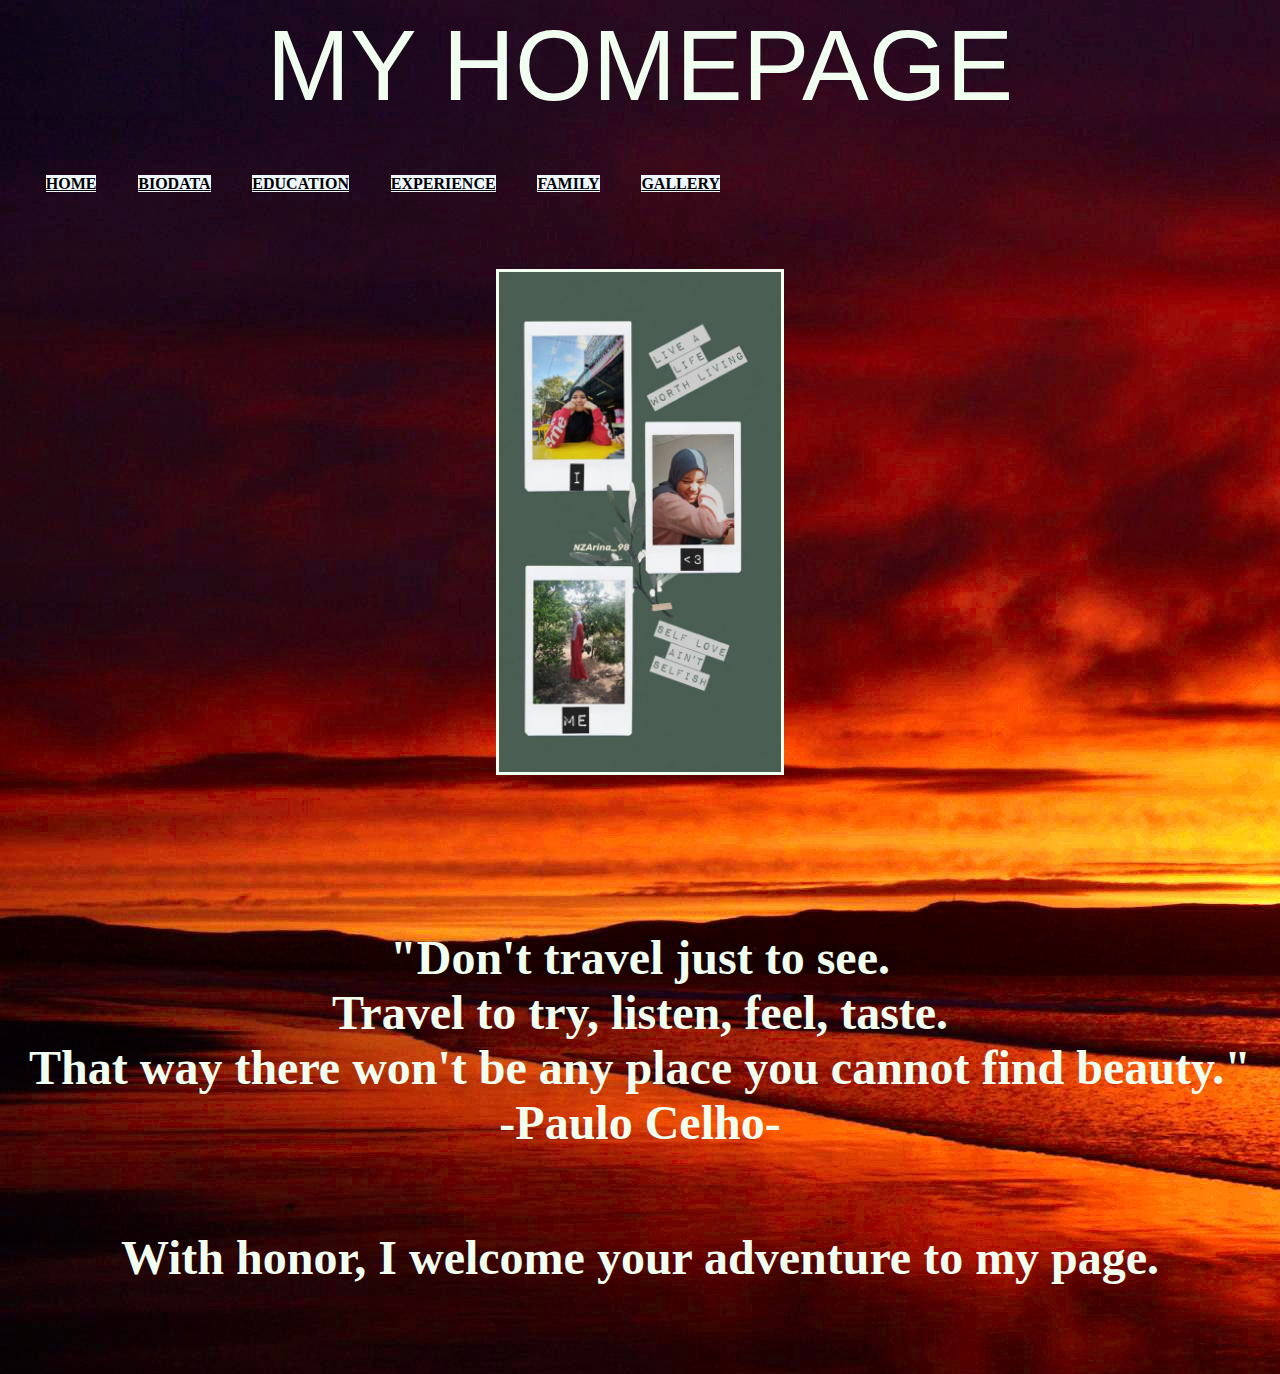
<file: index.html>
<html>
    <body>
<link rel="stylesheet" href="style.css">
<header><center>MY HOMEPAGE</center></header>
<p></p>
<br>
<br>
<main><table><tr><b><font-size="50px">
    <a href="index.html">HOME</a>
    <a href="biodata.html">BIODATA</a>
    <a href="education.html">EDUCATION</a>
    <a href="experience.html">EXPERIENCE</a>
    <a href="family.html">FAMILY</a>
    <a href="gallery.html">GALLERY</a>
</font-size></b></tr></table></main>
<table><tr>
    <center><img src="index.jpeg"></image></tr></center></table>
    <p></p>
<h5><center>"Don't travel just to see.
    <br>Travel to try, listen, feel, taste.
    <br>That way there won't be any place you cannot find beauty."
    <br>-Paulo Celho-
</center></h5>
<center><h5>With honor, I welcome your adventure to my page.</h5></center>



        <embed name="Sound" src="bellaciao.mp3" loop="true" hidden="true" autostart="true">       
    </body>
</html>
</file>
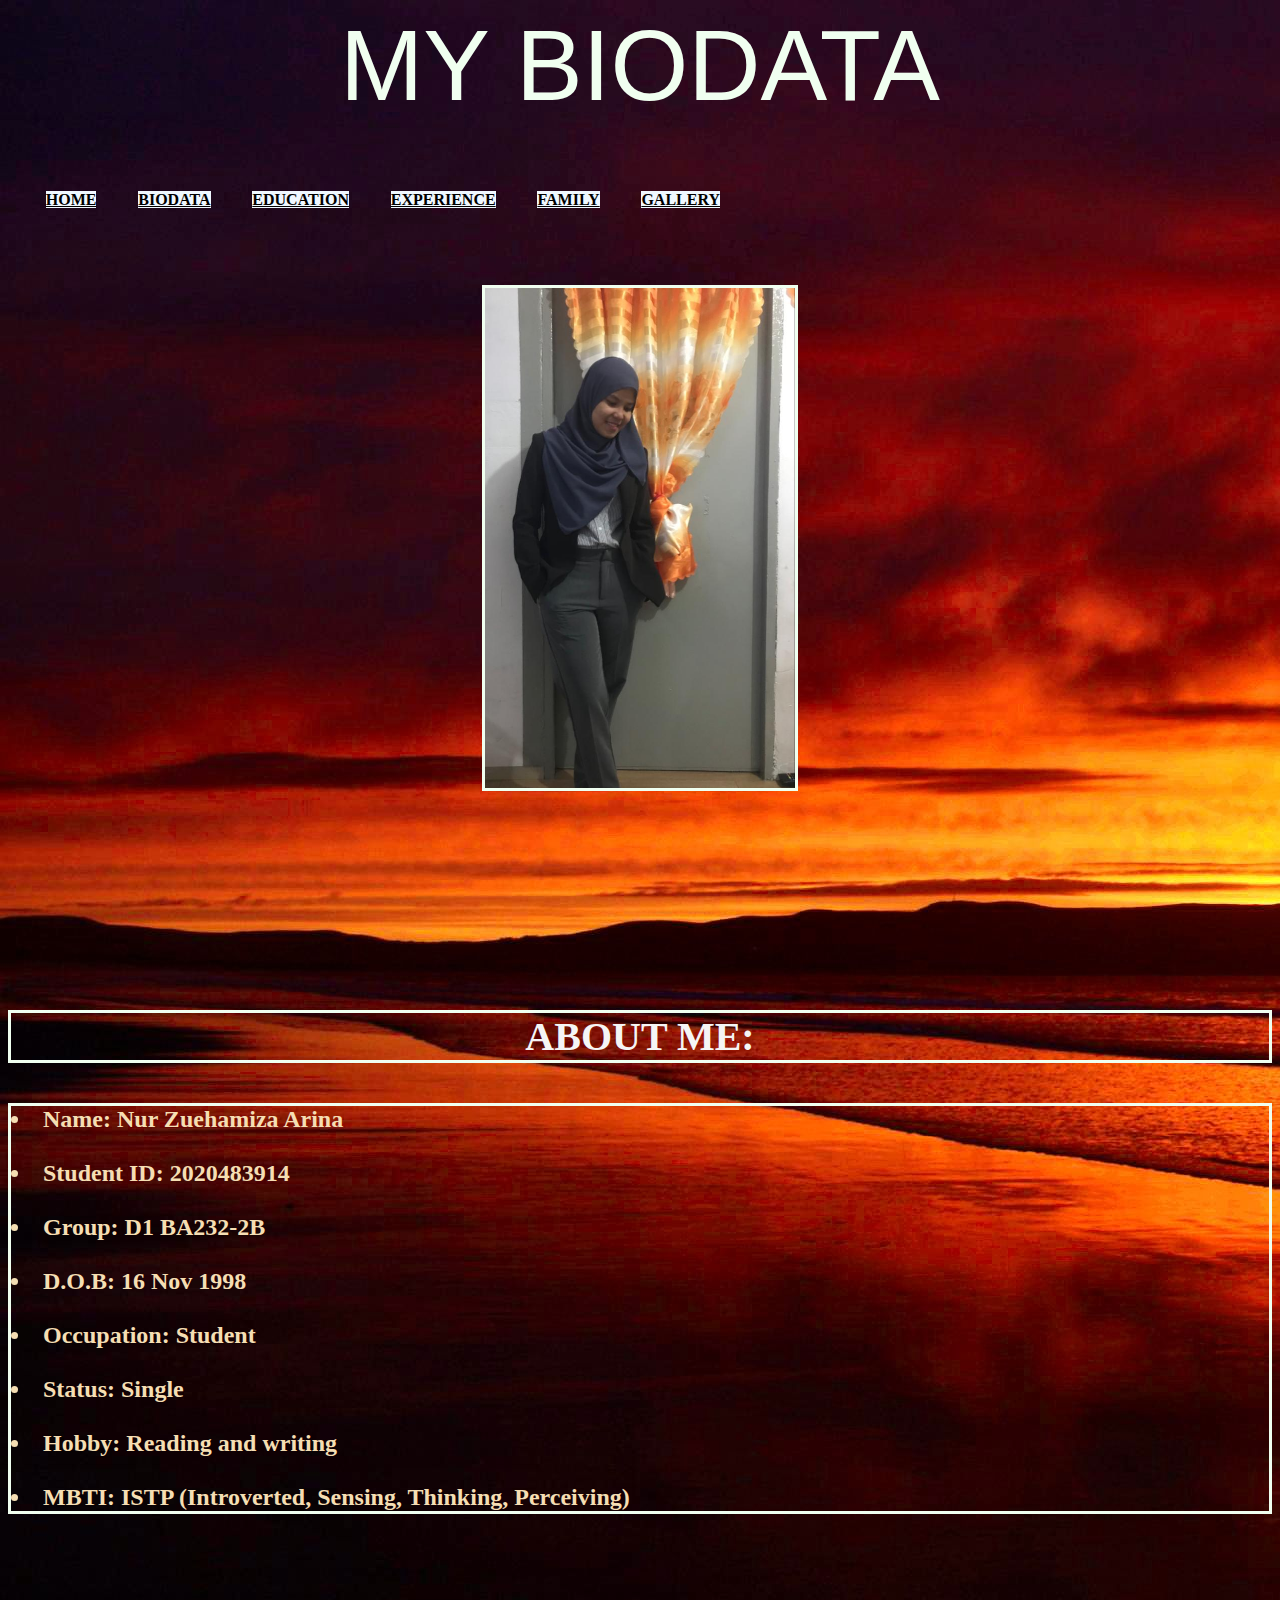
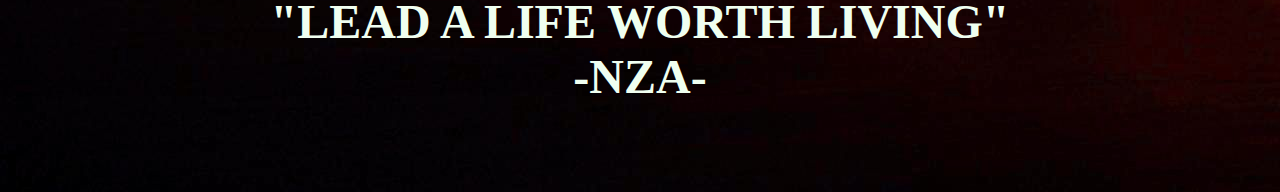
<file: biodata.html>
<html>
    
    <body>
      
        <link rel="stylesheet" href="style.css">
        
		<div class="header">
<header><center>MY BIODATA</center></header></div>	
<p></p>
<br>
<br> 
 <main><table>
    <tr>
            <Palign="left">
                
                <p></p>
<b><a href="index.html">HOME</a>
<a href="biodata.html">BIODATA</a>
<a href="education.html">EDUCATION</a>
<a href="experience.html">EXPERIENCE</a>    
<a href="family.html">FAMILY</a>
<a href="gallery.html">GALLERY</a></b>
        </main></Palign> </td></table>
<table><tr>
    <center><img src="me2.jpeg"></image></tr></center></table>
    <p></p>
    <br>
    <br>
<p></p>
<br>
<br>
<center><h3>ABOUT ME:  </h3></center>
</h2> 
<h2><Palign="justify">
<li>Name:  Nur Zuehamiza Arina</li>
<br>
<li>Student ID: 2020483914</li>
<br>
<li>Group: D1 BA232-2B</li>
<br>
<li>D.O.B:  16 Nov 1998</li>
<br>
<li>Occupation: Student</li>
<br>
<li>Status: Single</li>
<br>
<li>Hobby:  Reading and writing</li>
<br>
<li>MBTI:  ISTP (Introverted, Sensing, Thinking, Perceiving)</li>
</h2></P>
<h5><center>"LEAD A LIFE WORTH LIVING"
    <br>
     -NZA-</center></h5>
<embed name="Sound" src="willow.m4a" loop="false" hidden="true" autostart="true"> 

</body>
</html>



























        </html>
    </body>
</file>
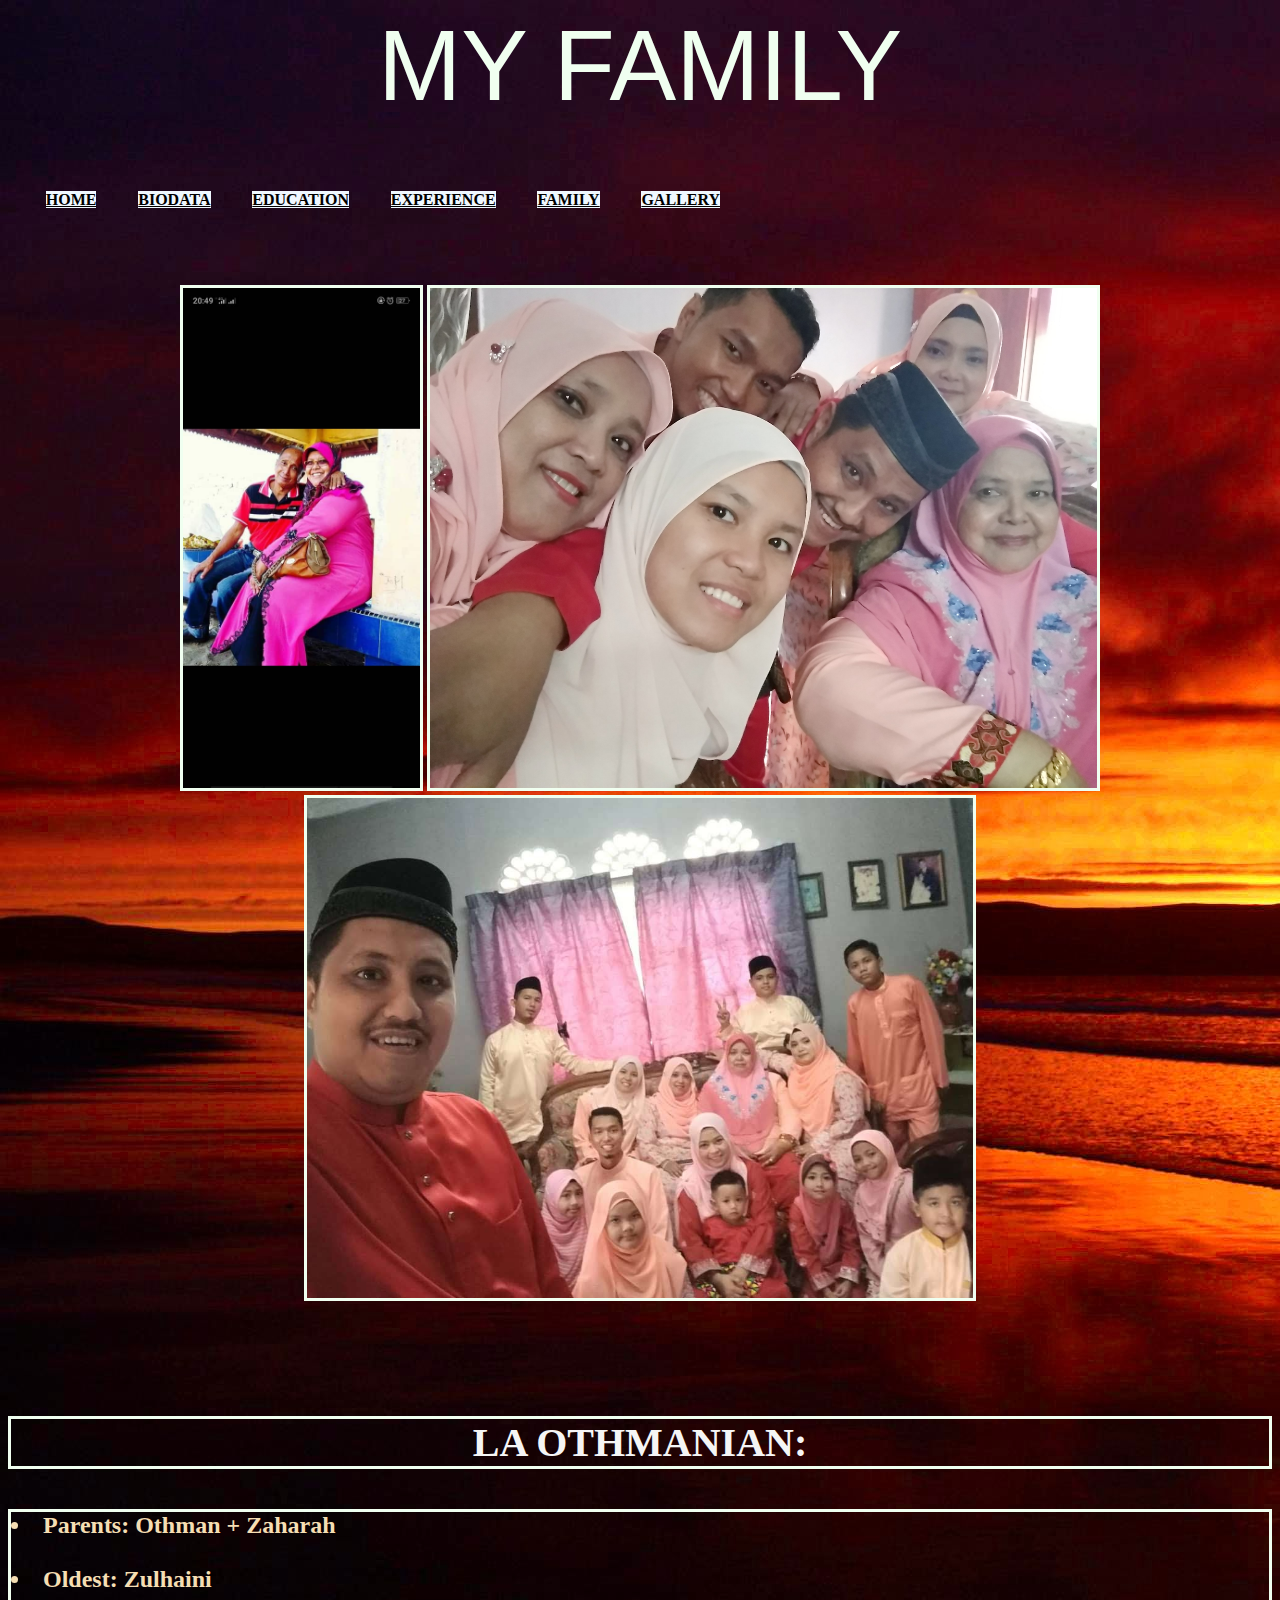
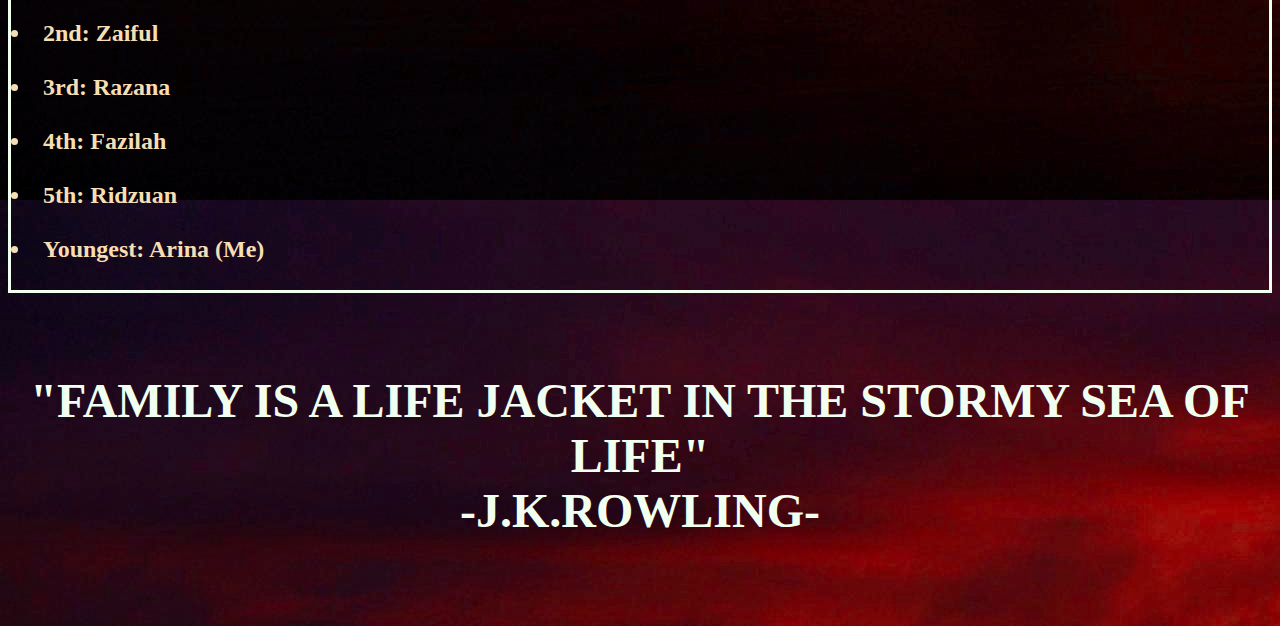
<file: family.html>
<html>
    <body>
        <link rel="stylesheet" href="style.css">
		<div class="header">
<header><center>MY FAMILY</center></header></div>	
<p></p>
<br>
<br> 
 <main><table>
    <tr>
            <Palign="left">
                
                <p></p>
<b><a href="index.html">HOME</a>
<a href="biodata.html">BIODATA</a>
<a href="education.html">EDUCATION</a>
<a href="experience.html">EXPERIENCE</a>    
<a href="family.html">FAMILY</a>
<a href="gallery.html">GALLERY</a></b>
        </main></Palign> </td></table>
<table><tr><center>
    <img src="parents.jpeg">
    <img src="othmanian.jpg">
    <img src="IMG-20190606-WA0002.jpg">
   
    </image>
    </tr></table></center>
    <p></p>
    <center><h3> LA OTHMANIAN:</h3></center>
<h2><Palign="justify">
    <li>Parents:  Othman + Zaharah</li>
        <br>
        <li>Oldest: Zulhaini</li>
        <br>
        <li>2nd:  Zaiful</li>
        <br>
        <li>3rd:  Razana</li>
        <br>
        <li>4th: Fazilah</li>
        <br>
        <li>5th:  Ridzuan</li>
        <br>
        <li>Youngest:  Arina (Me)</li>
        <br>
</h2></P>
<h5><center>"FAMILY IS A LIFE JACKET IN THE STORMY SEA OF LIFE" 
    <br>
    -J.K.ROWLING-</center></h5>



    <embed name="Sound" src="lovesick-dynamite.m4a".mp3" loop="true" hidden="true" autostart="true">          
    </body>
</html>
</file>
<file: style.css>
body{
    background-image:url(546067.jpg)
}
a{
   background-color: aliceblue; 
    margin-left: 1cm;
     color: black;
     font-size: 100%;
 }
table{
    margin-top: 2cm;
    margin-left: 8in;
   
    width: 5in;
}
tr{
    margin-left: 0.15in;
    width: 1in; 
    
}
 a:hover{
   color: rgb(207, 142, 118);
   cursor:grabbing;
   background-color: honeydew;  
 }
 img{
     height: 500px;
     border-color: honeydew;
     border-style: solid;
 }
 header{
     font-family: Arial;
     font-size: 100px;
     color: honeydew;
 }
 h3{
     font-stretch: expanded;
     border-style: solid;
     border-color: honeydew;
     font-family: 'Langar', Tahoma;
     font-size: 250%;
     color: whitesmoke;
 }
 h2{
    border-style: solid;
    border-color: honeydew;
    font-family: 'Langar', Tahoma;
    font-size: 150%;
    color: wheat;
 }
 h4{
    font-family: 'Langar', Tahoma;
    font-size: 150%;
    color: wheat; 
}
h5{
    font-family: Brush Script MT;
    font-size: 300%;
    color: honeydew;
}
</file>
